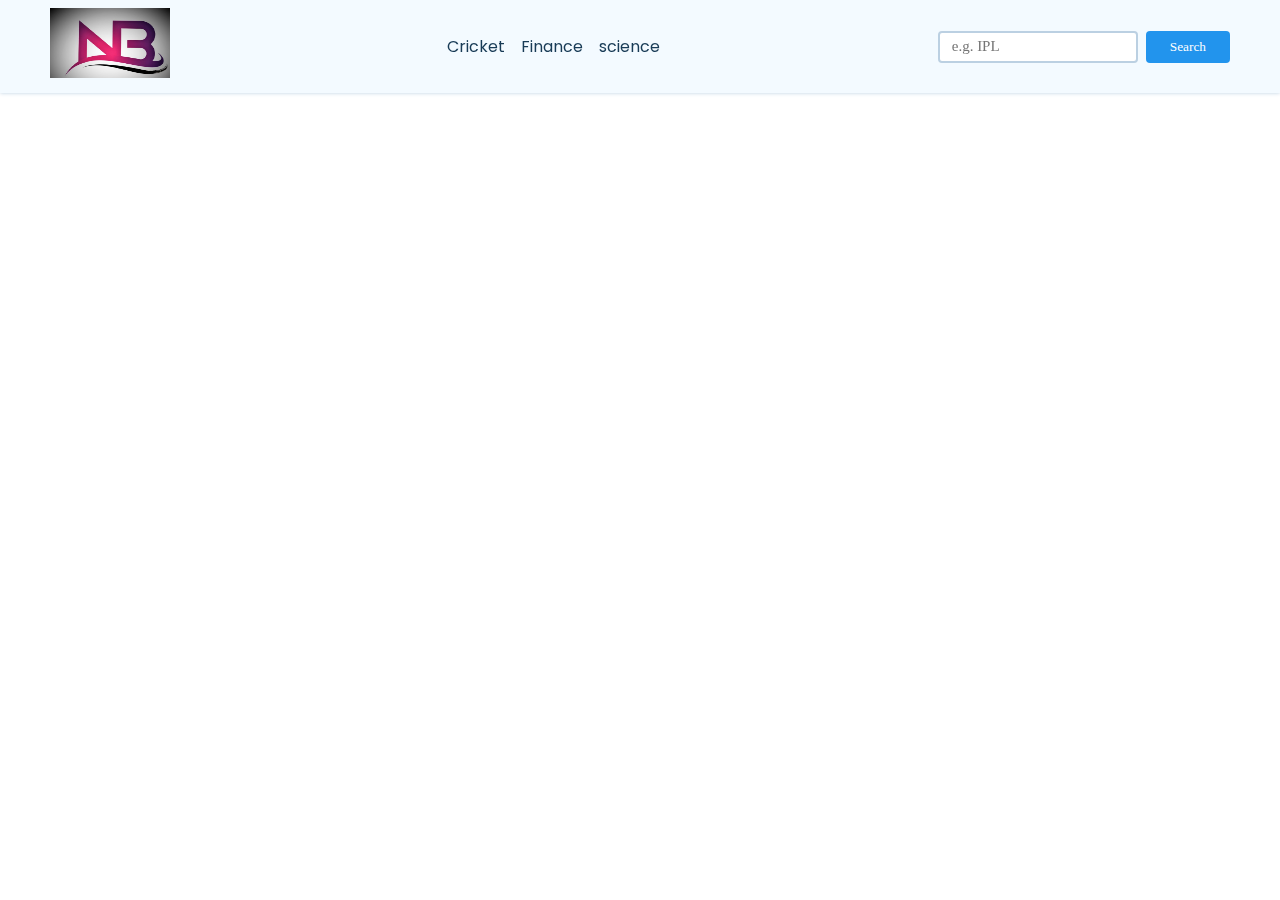
<file: index.html>
<!DOCTYPE html>
<html lang="en">
<head>
    <meta charset="UTF-8">
    <meta name="viewport" content="width=device-width, initial-scale=1.0">
    <link rel="stylesheet" href="NewsBeyond.css">
    <link rel="icon" href="logo.jpg">
    <title>News Beyond</title>
</head>
<body>
    <nav>
        <div class="main-nav container flex ">
            <div class="logo">
                <img src="logo.jpg" onclick="reload()" alt="company logo" height="70px" width="50px" >
            </div>

            <div class="nav-link">
                <ul class="flex">
                    <li class="hover-link nav-item" id="Cricket" onclick="onNavItemclick('Cricket')">Cricket</li>
                    <li class="hover-link nav-item" id="Finance" onclick="onNavItemclick('Finance')">Finance</li>
                    <li class="hover-link nav-item" id="science" onclick="onNavItemclick('science')">science</li>
                </ul>
            </div>

            <div class="search-bar flex">
                <input id="search-text" type="text" class="News-input" placeholder="e.g. IPL">
                <button id="search-btn" class="search-btn">Search</button>
            </div>
        </div>
    </nav>

    <main>
        <div class="cards-container container flex " id="cards-container">
            
        </div>
    </main>

    <template id="template-news-card">
        <div class="card">
            <div class="card-header">
                <img src="https://picsum.photos/400/200" alt="news-img" id="news-img">
            </div>
            <div class="card-content">
                <h3 id="news-title">This is the title</h3>
                <h4 class="news-source" id="news-source">End Gadget 2023</h4>
                <p class="news-desc" id="news-desc">Lorem, ipsum dolor sit amet consectetur adipisicing 
                    elit. Consectetur alias aliquam doloremque unde nobis?Nulla vitae dolores, voluptate 
                    laboriosam, dicta itaque repellat quas beatae incidunt delectus deserunt, quod reiciendis fugiat.</p>
            </div>
        </div>
    </template>
    
    <script src="NewsBeyond.js"></script>
</body>
</html>
</file>
<file: NewsBeyond.css>
@import url('https://fonts.googleapis.com/css2?family=Poppins:wght@300&display=swap');

*{
    padding: 0;
    margin:0;
    box-sizing: border-box;
}

:root{
    --primary-text-color: #183b56;
    --secondary-text-color:#0781f3;
    --accent-color:#2294ed;
    --accent-color-dark:#1d69a3;
}

body{
    font-family: "Poppins", Times, serif;
    color:var(--primary-text-color);
}

p{
    font-family: 'Times New Roman', Times, serif;
    color:var(--secondary-text-color);
    line-height: 1.4rem;
}

a{
    text-decoration: none;
}

ul{
    list-style: none;
}

.flex{
    display: flex;
    align-items: center;
    flex-wrap: wrap;

}

.container{
    max-width: 1180px;
    margin-inline: auto;
    overflow: hidden;
}

nav{
    background-color: #f3faff;
    box-shadow: 0 0 4px #bbd0e2;
    position: fixed;
    top:0;
    z-index: 99;
    left:0;
    right: 0;
}

.main-nav{
    justify-content: space-between;
    padding-block: 8px;
}

.logo img{
    width: 120px;
}

.nav-link ul{
    gap: 16px;
}

.hover-link{
    cursor: pointer;
}

.hover-link:hover {
    color: var(--secondary-text-color);
}

.hover-link:active{
    color: red;
}

.nav-item.active{
    color: var(--accent-color);
}

.search-bar{
    height: 32px;
    gap: 8px;
}

.News-input{
    width: 200px;
    height: 100%;
    padding-inline: 12px;
    font-size: 15px;
    font-family: 'Times New Roman', Times, serif;
    border-radius: 4px;
    border: 2px solid #bbd0e2;
    outline: none;
}   

.News-input:hover{
    border-color: #0781f3;
}

#search-btn{
    background-color: var(--accent-color);
    color: white;
    padding: 8px 24px;
    font-family: 'Times New Roman', Times, serif;
    border: none;
    border-radius: 4px;
    cursor: pointer;
}

#search-btn:hover{
    background-color: var(--accent-color-dark);
}

main{
    flex-wrap:wrap;
    padding-inline: 20px;
    margin-top: 100px;
}

.card-container{
    justify-content: space-between;
    flex-wrap:wrap;
    row-gap: 20px;
    align-items: start;
}

.card{
    border-right: 2px;
    flex-wrap:wrap;
    row-gap: 20px;
    margin-right: 10px;
    width: 360px;
    min-height: 400px;
    box-shadow: 0 0 4px #d4ecff;
    border-radius: 4px;
    cursor: pointer;
    background-color: #fff;
    overflow: hidden;
    transition: all 0.3s ease;
}

.card:hover {
    box-shadow: 1px 1px 8px #d4ecff;
    background-color: #f9fdff;
    transform:translateY(-2px);
}

.card-header img{
    width: 100%;
    height: 180px;
    overflow: hidden;
}

.card-content{
    padding: 12px;
}

.news-source{
    margin-block: 12px;
}
</file>
